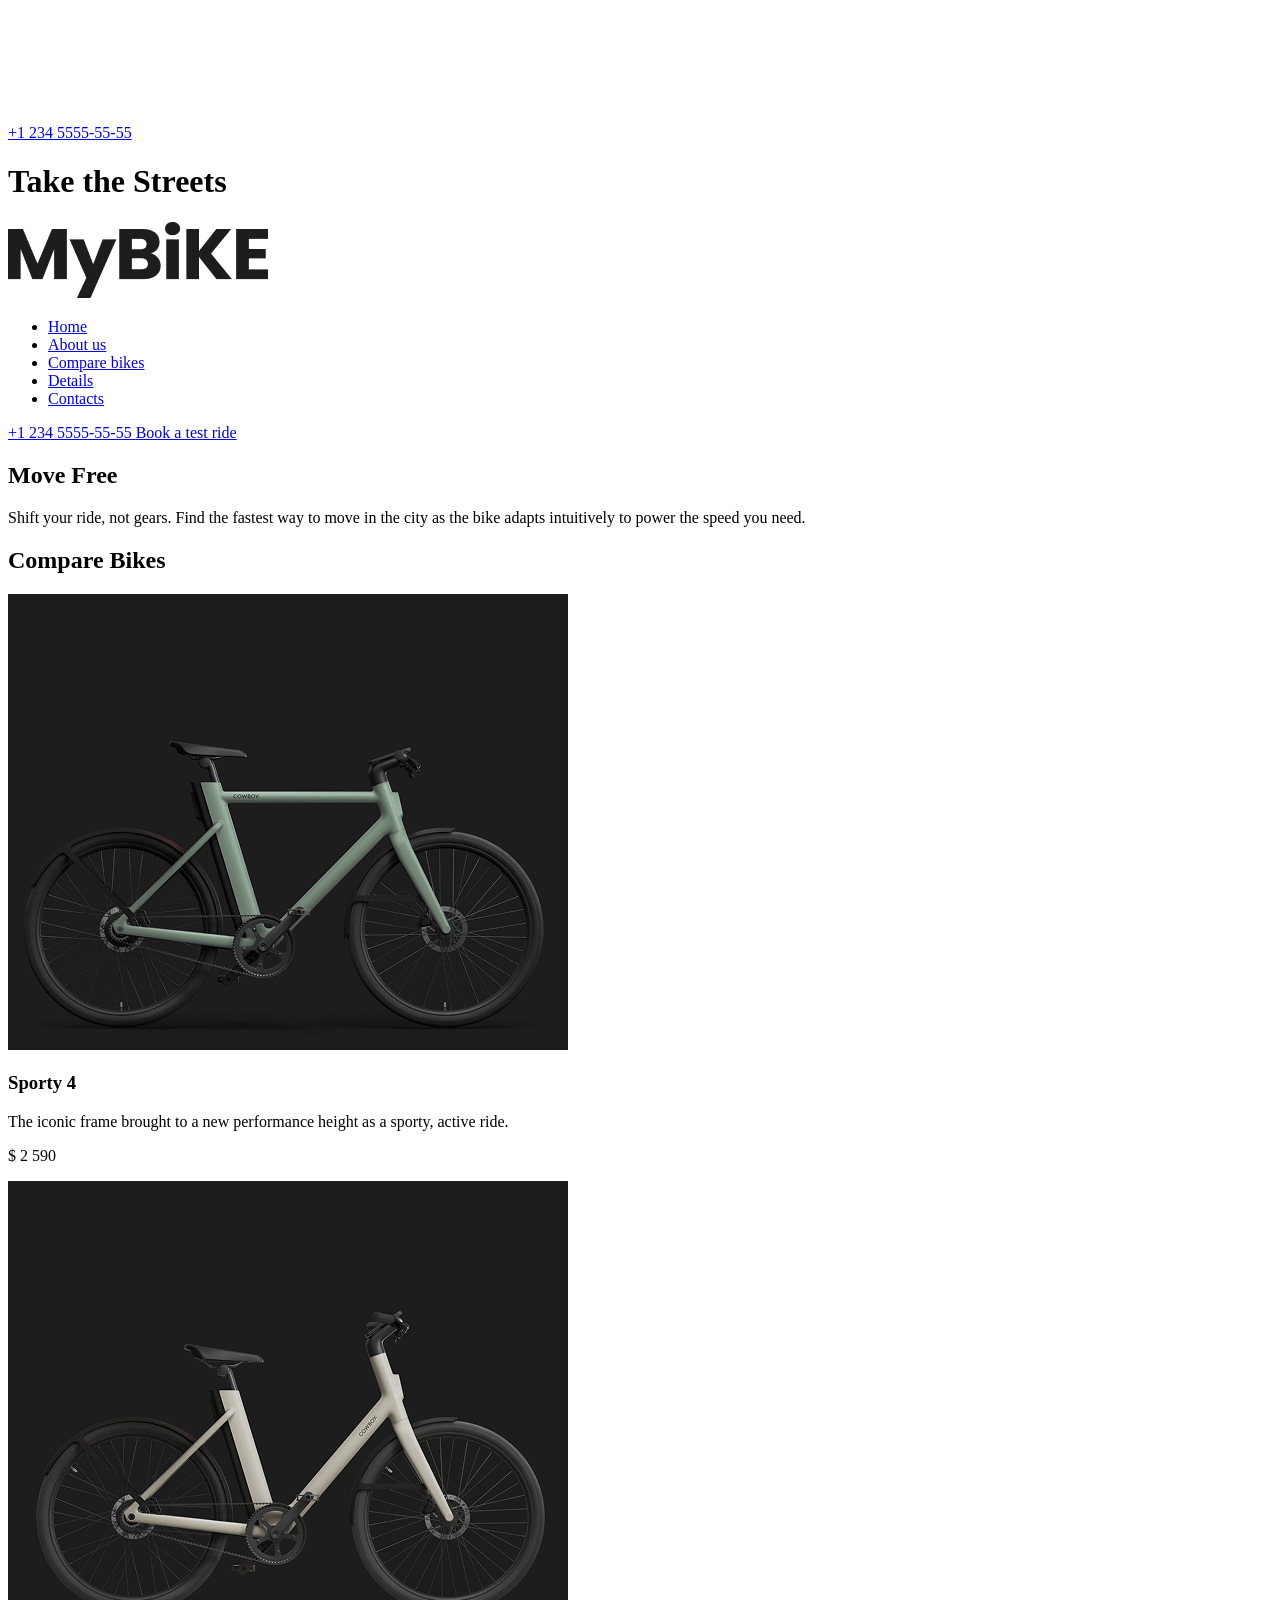
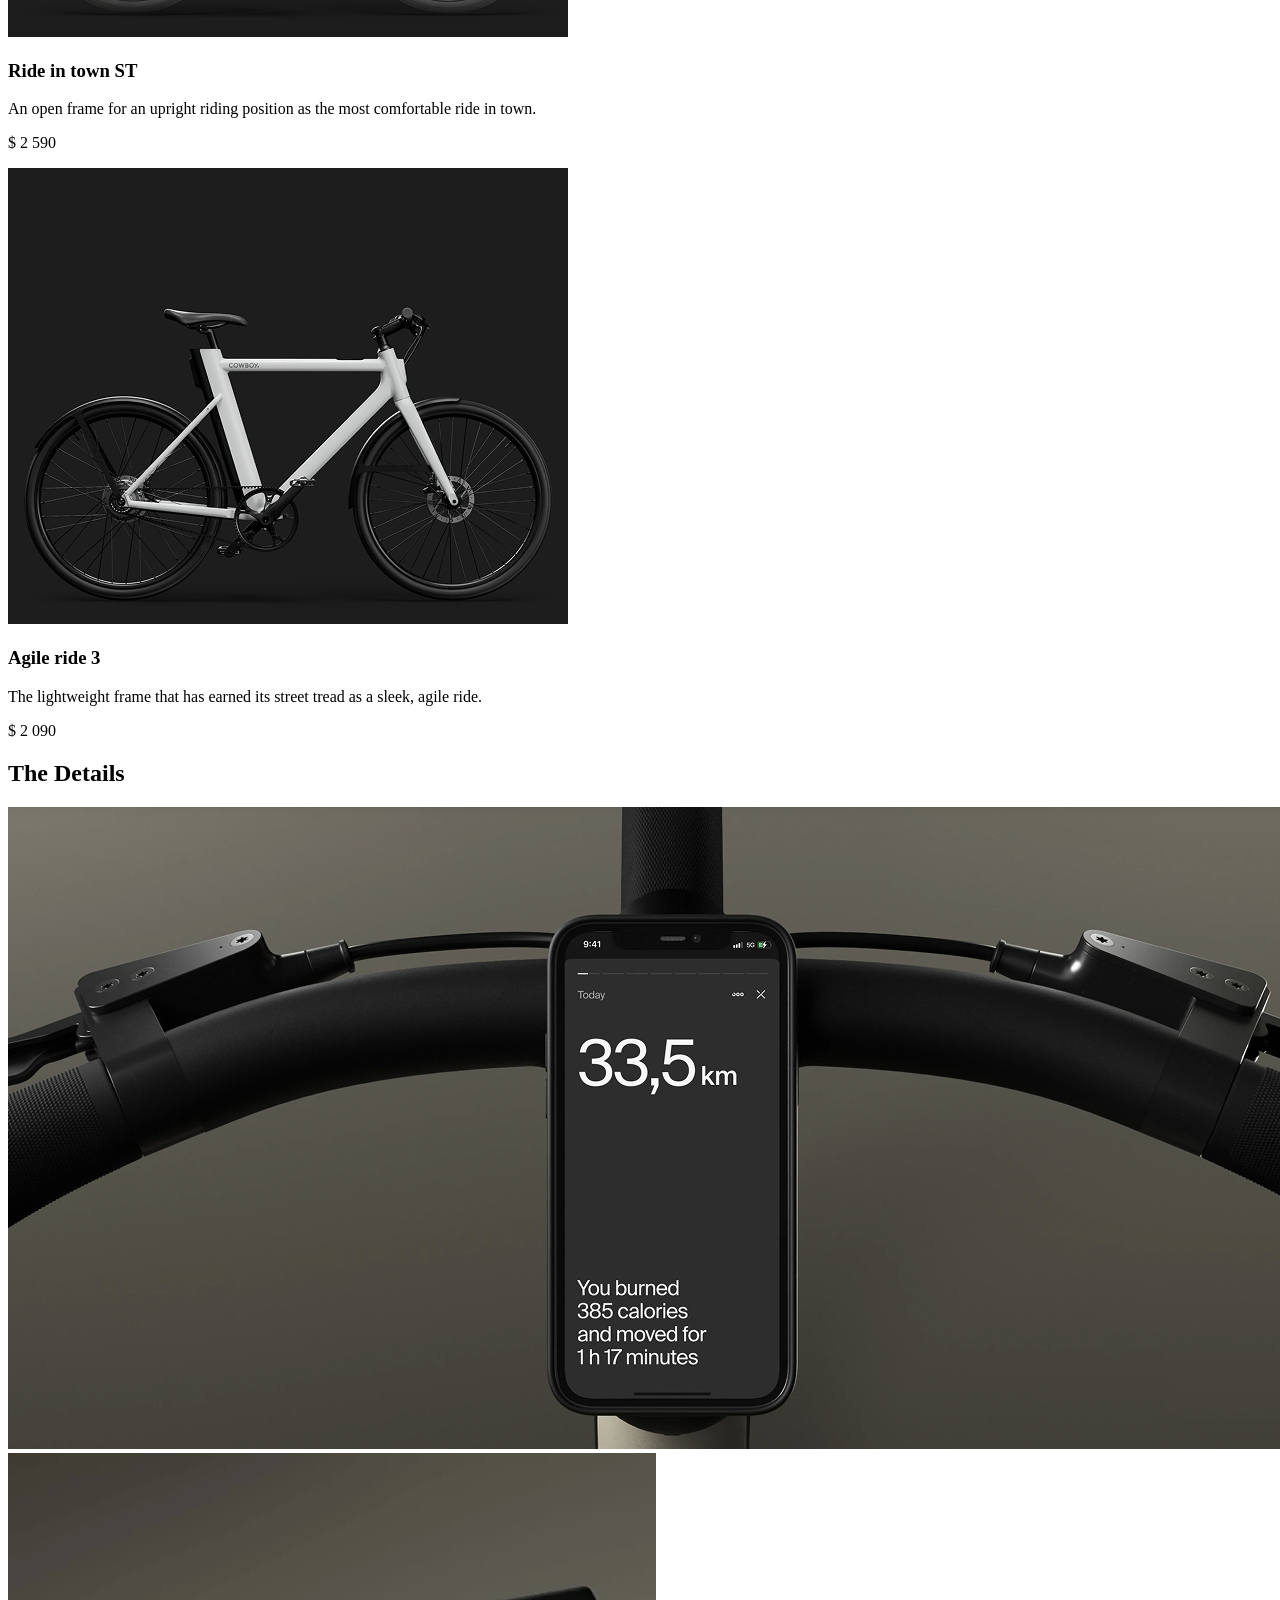
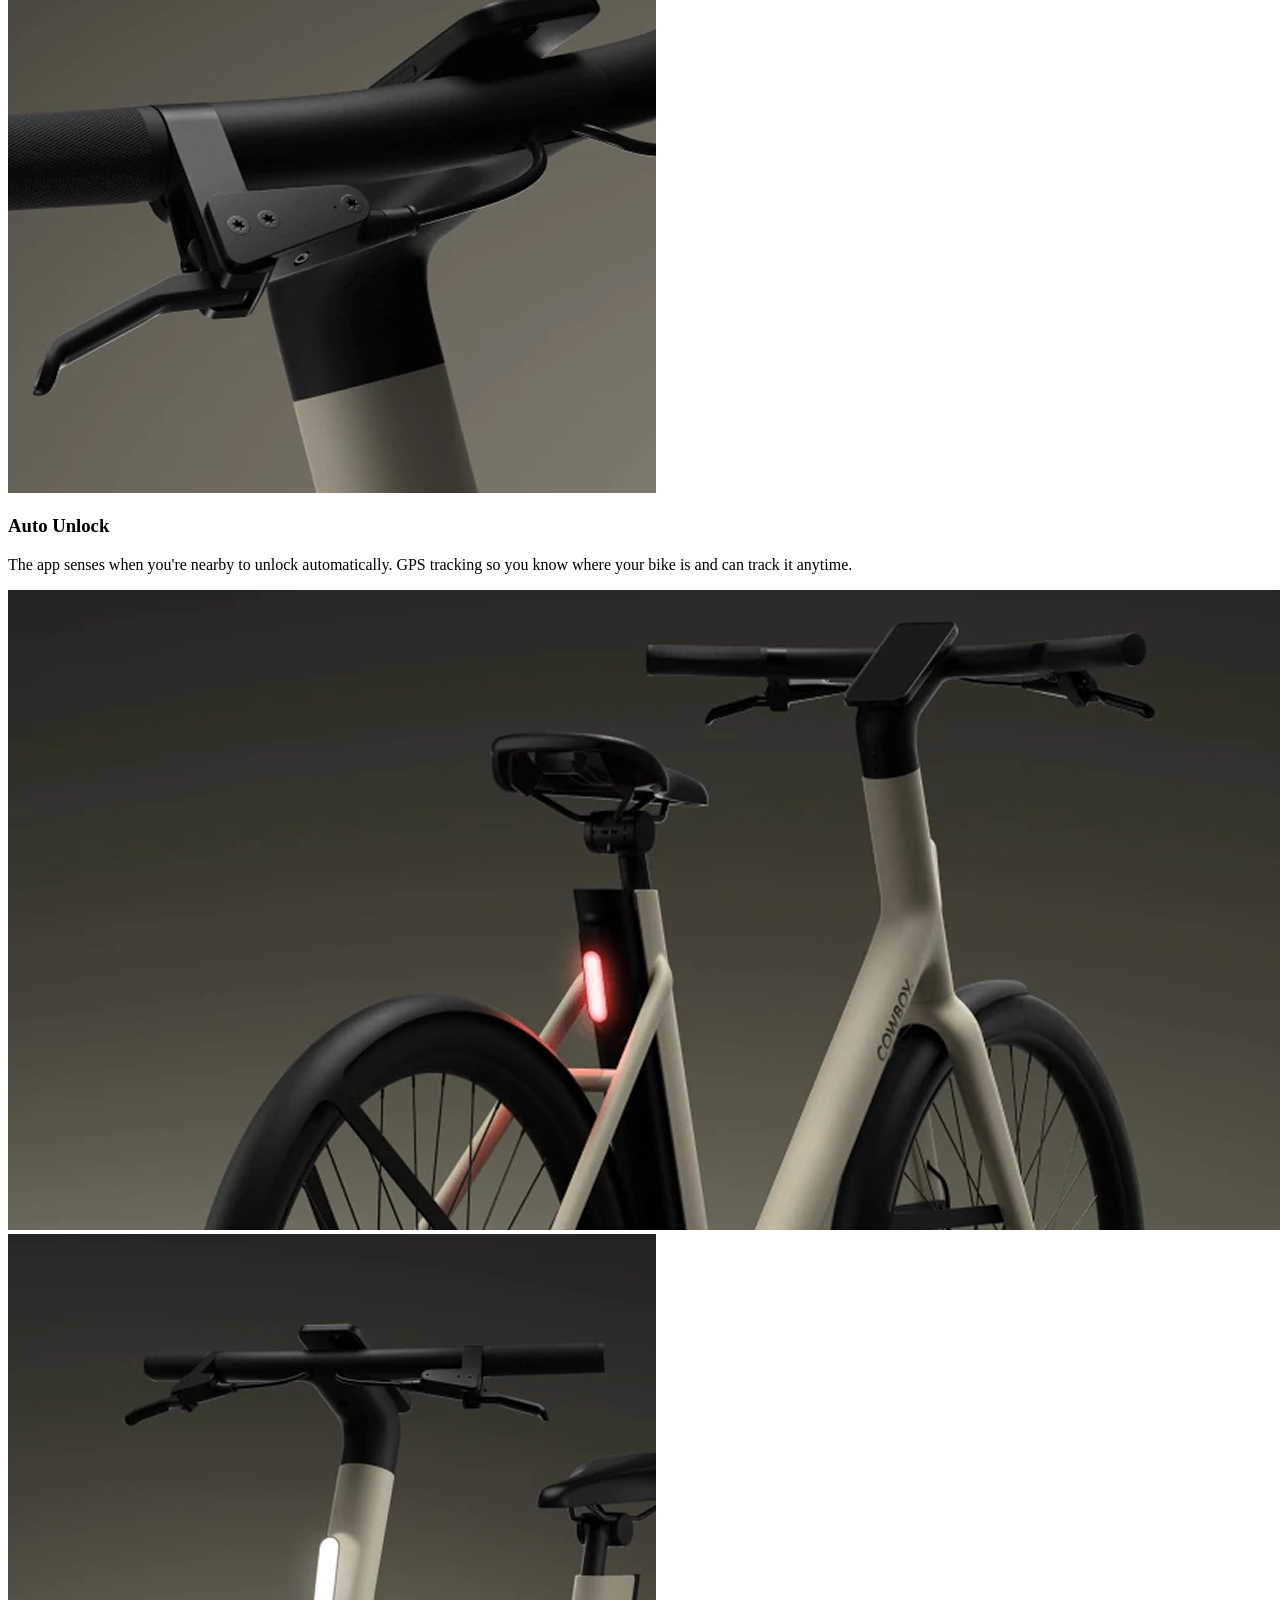
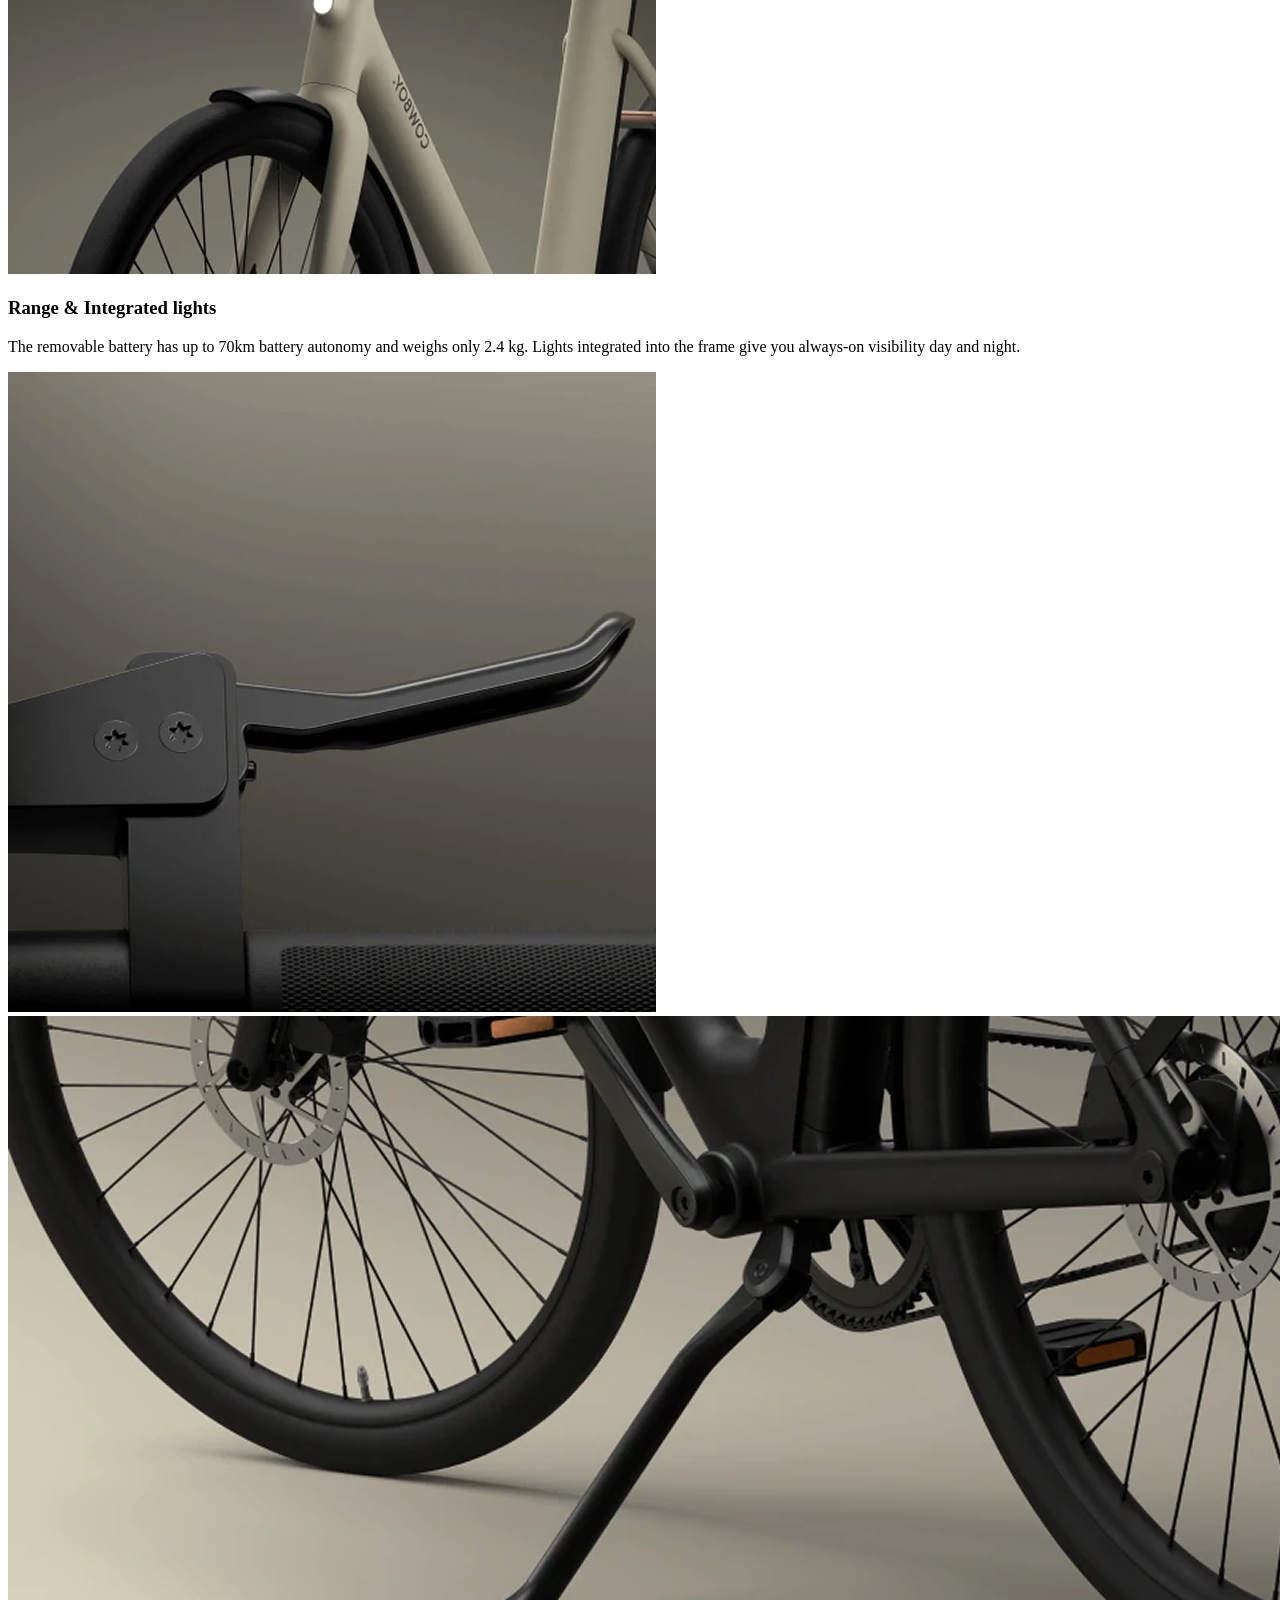
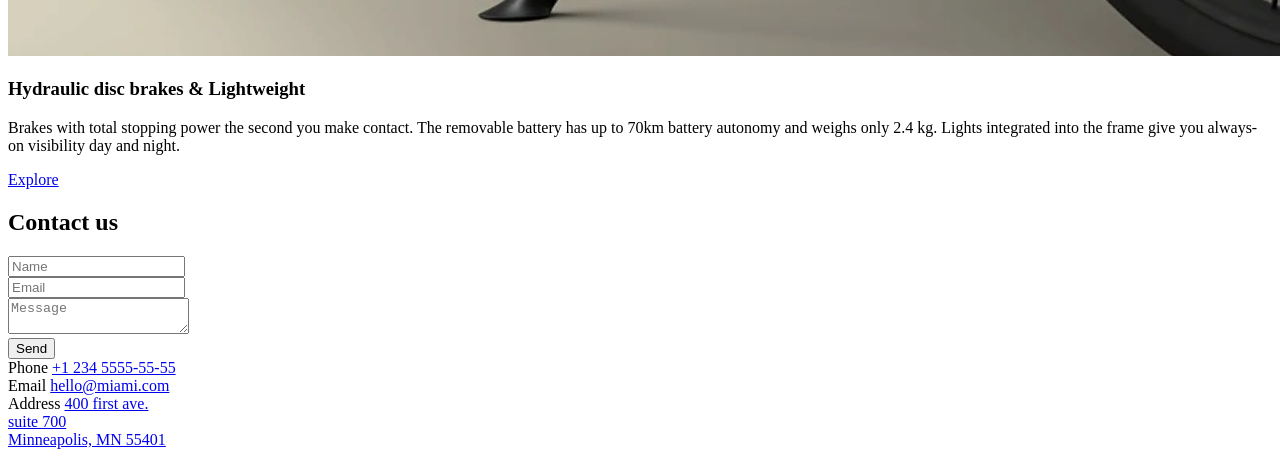
<file: src/index.html>
<!doctype html>
<html lang="en">
  <head>
    <meta charset="UTF-8" />
    <meta
      name="viewport"
      content="width=device-width, initial-scale=1.0"
    />
    <title>MyBike</title>
    <link
      rel="preconnect"
      href="https://fonts.googleapis.com"
    >
    <link
      rel="preconnect"
      href="https://fonts.gstatic.com"
    >
    <link
      href="https://fonts.googleapis.com/css2?family=Poppins:wght@400;500;600;700&display=swap"
      rel="stylesheet"
    >

    <link
      rel="icon"
      type="image/png"
      href="./images/favicon.png"
    >

    <link
      rel="stylesheet"
      href="./styles/main.scss"
    />
    <script
      type="module"
      src="./scripts/main.js"
    ></script>
  </head>
  <body class="page__body">
    <header class="header">
      <div class="container">
        <div class="header__content">
          <div class="top-bar">
            <a href="#" class="top-bar__logo-link">
              <img
                src="./images/logo-2x.png"
                alt="MyBike logo"
                class="top-bar__logo"
              >
            </a>

            <div class="top-bar__icons">
              <div class="top-bar__phone">
                <a
                  href="tel:+1 234 5555-55-55"
                  class="top-bar__phone-link"
                >
                  <span class="top-bar__phone-number">
                    +1 234 5555-55-55
                  </span>
                  <span class="icon icon--phone"></span>
                </a>
              </div>

              <a href="#menu" class="icon icon--menu"></a>
            </div>
          </div>

          <div class="header__bottom">
            <h1 class="header__title">Take the Streets</h1>
          </div>
        </div>
      </div>
    </header>

    <aside class="page__menu menu" id="menu">
      <div class="container">
        <div class="top-bar menu__top">
          <a href="#" class="top-bar__logo-link">
            <img
              src="./images/logo-black.png"
              alt="MyBike logo"
              class="top-bar__logo-menu"
            >
          </a>

          <a href="#" class="icon icon--close"></a>
        </div>

        <div class="menu__bottom">
          <nav class="nav menu__nav">
            <ul class="nav__list">
              <li class="nav__item">
                <a class="nav__link" href="#">Home</a>
              </li>
              <li class="nav__item">
                <a class="nav__link" href="#about-us">About us</a>
              </li>
              <li class="nav__item">
                <a class="nav__link" href="#compare-bikes">Compare bikes</a>
              </li>
              <li class="nav__item">
                <a class="nav__link" href="#details">Details</a>
              </li>
              <li class="nav__item">
                <a class="nav__link" href="#contacts">Contacts</a>
              </li>
            </ul>
          </nav>

          <a href="tel:+1 234 5555-55-55" class="menu__phone-number">
           +1 234 5555-55-55
          </a>

          <a href="tel:+1 234 5555-55-55" class="menu__book-a-test-ride">
            Book a test ride
          </a>
        </div>
      </div>
    </aside>

    <main class="page-main">
      <div class="container">
        <div class="main__content">
          <section class="about-us" id="about-us">
            <h2 class="
              about-us__title
              section-title
              section-title--align--left
            ">
              Move Free
            </h2>

            <div class="about-us__content">
              <p class="about-us__description">
                Shift your ride, not gears. Find the fastest way to move in the city as the bike adapts intuitively to power the speed you need.
              </p>
            </div>
          </section>

          <section class="compare-bikes" id="compare-bikes">
            <h2 class="section-title section-title__compare-bikes">Compare Bikes</h2>

            <div class="compare-bikes__products">
              <article class="product compare-bikes__product">
                <img
                  src="./images/products/sporty-4.png"
                  alt="Sporty 4"
                  class="product__photo"
                >
                <h3 class="product__title">Sporty 4</h3>
                <p class="product__info">The iconic frame brought to a new performance height as a sporty, active ride.</p>
                <p class="product__price">$ 2 590</p>
              </article>

              <article class="product compare-bikes__product">
                <img
                  src="./images/products/ride-in-town-st.png"
                  alt="Ride in town ST"
                  class="product__photo"
                >
                <h3 class="product__title">Ride in town ST</h3>
                <p class="product__info">An open frame for an upright riding position as the most comfortable ride in town.</p>
                <p class="product__price">$ 2 590</p>
              </article>

              <article class="product compare-bikes__product">
                <img
                  src="./images/products/agile-ride-3.png"
                  alt="Agile ride 3"
                  class="product__photo"
                >
                <h3 class="product__title">Agile ride 3</h3>
                <p class="product__info">The lightweight frame that has earned its street tread as a sleek, agile ride.</p>
                <p class="product__price">$ 2 090</p>
              </article>
            </div>
          </section>

          <section class="details" id="details">
            <h2 class="section-title section-title__details">The Details</h2>

            <div class="details__wrapper">
              <article class="category">
                <div class="category__photos">
                  <a href="#" class="category__link category__link--wide">
                    <img
                      class="category__photo"
                      src="./images/details/Auto Unlock - wide.png"
                      alt="Auto Unlock"
                    >
                  </a>

                  <a href="#" class="category__link category__link--square">
                    <img
                      class="category__photo"
                      src="./images/details/Auto Unlock - square.png"
                      alt="Auto Unlock"
                    >
                  </a>
                </div>

                <h3 class="category__title">Auto Unlock</h3>
                <div class="category__content">
                  <p class="category__info">
                    The app senses when you're nearby to unlock automatically. GPS tracking so you know where your bike is and can track it anytime.
                  </p>
                </div>
              </article>

              <article class="category">
                <div class="category__photos">
                  <a href="#" class="category__link category__link--wide">
                    <img
                      class="category__photo"
                      src="./images/details/Range & Integrated lights - wide.png"
                      alt="Range & Integrated lights"
                    >
                  </a>

                  <a href="#" class="category__link category__link--square">
                    <img
                      class="category__photo"
                      src="./images/details/Range & Integrated lights - square.png"
                      alt="Range & Integrated lights"
                    >
                  </a>
                </div>

                <h3 class="category__title">Range & Integrated lights</h3>
                <div class="category__content">
                  <p class="category__info">
                    The removable battery has up to 70km battery autonomy and weighs only 2.4 kg. Lights integrated into the frame give you always-on visibility day and night.
                  </p>
                </div>
              </article>

              <article class="category">
                <div class="category__photos">
                  <a href="#" class="category__link category__link--square">
                    <img
                      class="category__photo"
                      src="./images/details/Hydraulic disc brakes & Lightweight - square.png"
                      alt="Hydraulic disc brakes & Lightweight"
                    >
                  </a>

                  <a href="#" class="category__link category__link--wide">
                    <img
                      class="category__photo"
                      src="./images/details/Hydraulic disc brakes & Lightweight - wide.png"
                      alt="Hydraulic disc brakes & Lightweight"
                    >
                  </a>
                </div>

                <h3 class="category__title">Hydraulic disc brakes & Lightweight</h3>
                <div class="category__content">
                  <p class="category__info">
                    Brakes with total stopping power the second you make contact. The removable battery has up to 70km battery autonomy and weighs only 2.4 kg. Lights integrated into the frame give you always-on visibility day and night.
                  </p>
                </div>
              </article>
            </div>

            <div class="category__content">
              <a href="#details" class="button-explore">
                Explore
              </a>
            </div>
          </section>

          <section class="contacts" id="contacts">
            <h2 class="section-title section-title__contacts">Contact us</h2>

            <div class="contacts__content">
              <form
                action="#"
                class="contacts__form"
                onsubmit="this.reset(); return false;"
              >
                <div class="contacts__field">
                  <input
                    type="text" required
                    id="name"
                    name="name"
                    aria-label="Your name"
                    class="contacts__input"
                    placeholder="Name"
                  >
                </div>

                <div class="contacts__field">
                  <input
                    type="email" required
                    name="email"
                    id="email"
                    aria-label="Your email"
                    class="contacts__input"
                    placeholder="Email"
                  >
                </div>

                <div class="contacts__field contacts__field--message">
                  <textarea required
                    name="message"
                    id="message"
                    aria-label="Your message"
                    class="contacts__input contacts__input--textarea"
                    placeholder="Message"
                  ></textarea>
                </div>

                <button
                  type="submit"
                  class="button-explore contacts__submit"
                >
                  Send
                </button>
              </form>

              <div class="contacts__info">
                <div class="contacts__info-item">
                  <span class="contacts__info-label">
                    Phone
                  </span>

                  <a
                    href="tel:+1 234 5555-55-55"
                    class="contacts__info-value"
                  >
                    +1 234 5555-55-55
                  </a>
                </div>

                <div class="contacts__info-item">
                  <span class="contacts__info-label">
                    Email
                  </span>

                  <a
                    href="mailto:hello@miami.com"
                    class="contacts__info-value"
                  >
                    hello@miami.com
                  </a>
                </div>

                <div class="contacts__info-item">
                  <span class="contacts__info-label">
                    Address
                  </span>

                  <a
                    class="contacts__info-value contacts__info-value--address"
                    href="https://www.google.com/maps/search/?api=1&query=400+first+ave+suite+700+Minneapolis+MN+55401"
                    target="_blank"
                  >
                    400 first ave.<br>
                    suite 700<br>
                    Minneapolis, MN 55401
                  </a>
                </div>
              </div>
            </div>
          </section>
        </div>
      </div>
    </main>

    <footer class="footer"></footer>
  </body>
</html>
</file>
